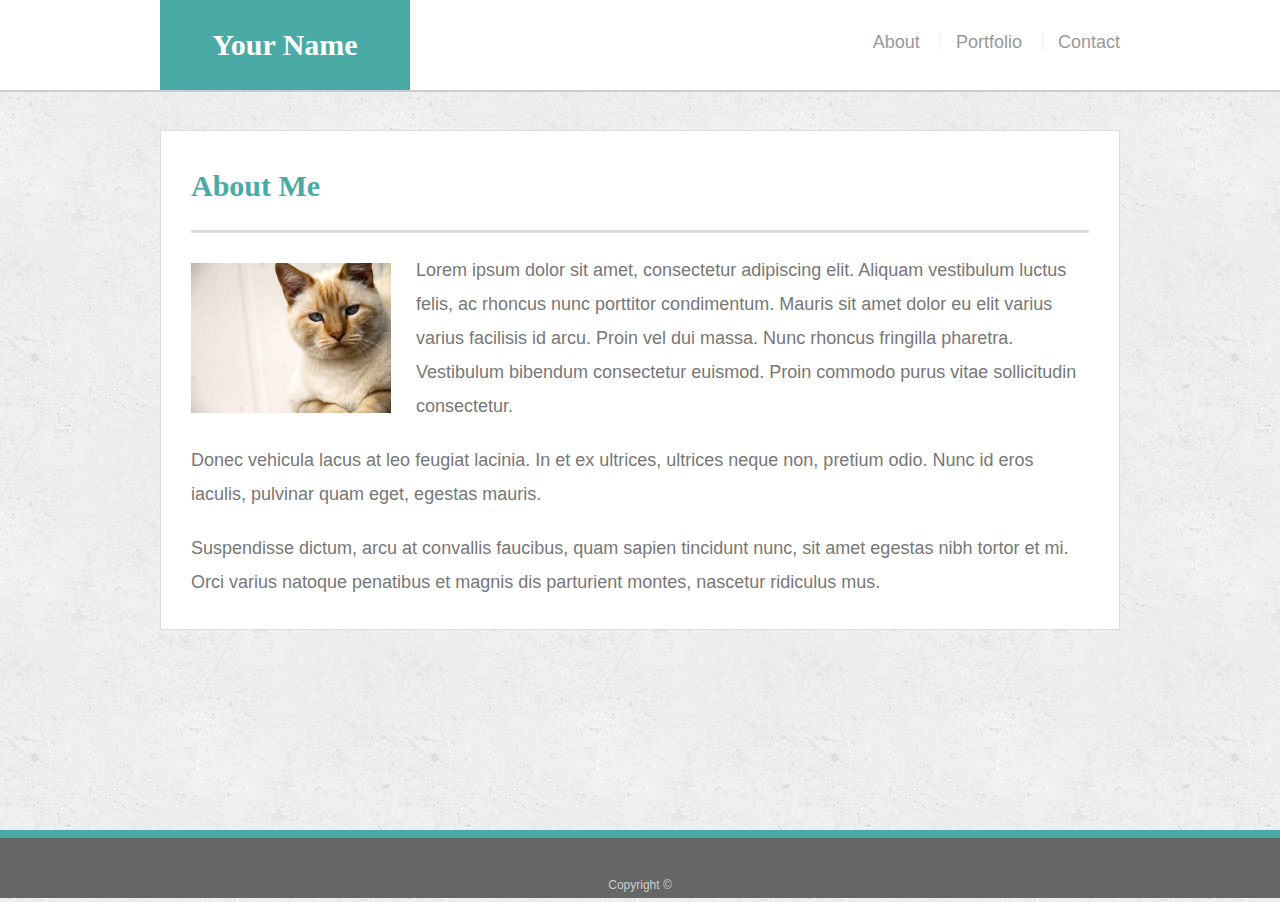
<file: index.html>
<!doctype html>
<html lang="en-us">

<head>
  <meta charset="UTF-8">
  <meta name="viewport" content="width=device-width, initial-scale=1">
  
  <title>About | Your Name</title>
  <link rel="stylesheet" type="text/css" href="assets/css/reset.css">
  <link rel="stylesheet" type="text/css" href="assets/css/style.css">
</head>

<body>

  <header id="masthead">
    <div class="container">
      <a href="index.html" id="logo">Your Name</a>
      <nav>
        <a href="index.html">About</a>
        <a href="portfolio.html">Portfolio</a>
        <a href="contact.html">Contact</a>
      </nav>
    </div>
  </header>

  <div id="main-container" class="container">
    <section class="main-section">
      <h1>About Me</h1>

      <img src="assets/images/cat.jpg" class="auth-image" alt="Your Name">

      <p>Lorem ipsum dolor sit amet, consectetur adipiscing elit. Aliquam vestibulum luctus felis, ac rhoncus nunc porttitor condimentum. Mauris sit amet dolor eu elit varius varius facilisis id arcu. Proin vel dui massa. Nunc rhoncus fringilla pharetra. Vestibulum bibendum consectetur euismod. Proin commodo purus vitae sollicitudin consectetur.</p>

      <p>Donec vehicula lacus at leo feugiat lacinia. In et ex ultrices, ultrices neque non, pretium odio. Nunc id eros iaculis, pulvinar quam eget, egestas mauris.</p>

      <p>Suspendisse dictum, arcu at convallis faucibus, quam sapien tincidunt nunc, sit amet egestas nibh tortor et mi. Orci varius natoque penatibus et magnis dis parturient montes, nascetur ridiculus mus.</p>

    </section>

  </div>

  <footer>
    <div class="container">
      Copyright &copy; 
    </div>
  </footer>
</body>

</html>
</file>
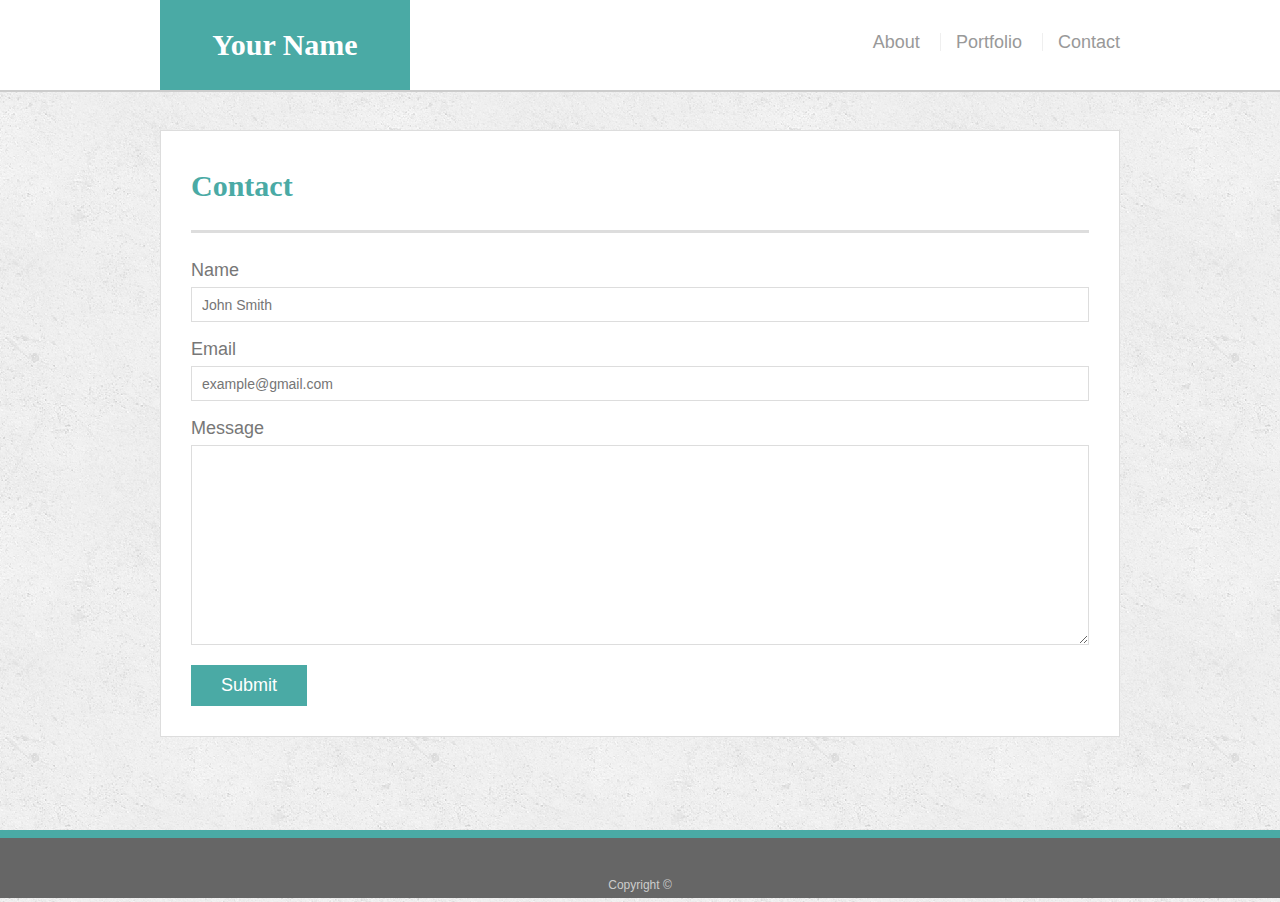
<file: contact.html>
<!doctype html>
<html lang="en-us">

<head>
  <meta charset="UTF-8">
  <meta name="viewport" content="width=device-width, initial-scale=1">
  
  <title>Contact | Your Name</title>
  <link rel="stylesheet" type="text/css" href="assets/css/reset.css">
  <link rel="stylesheet" type="text/css" href="assets/css/style.css">
</head>

<body>

  <header id="masthead">
    <div class="container">
      <a href="index.html" id="logo">Your Name</a>
      <nav>
        <a href="index.html">About</a>
        <a href="portfolio.html">Portfolio</a>
        <a href="contact.html">Contact</a>
      </nav>
    </div>
  </header>

  <div id="main-container" class="container">
    <section class="main-section">
      <h1>Contact</h1>

      <form id="contact-form">
        <ul>
          <li>
            <label for="name">Name</label>
            <input type="text" id="name" name="name" placeholder="John Smith" required="required">
          </li>
          <li>
            <label for="email">Email</label>
            <input type="email" id="email" name="email" placeholder="example@gmail.com" required="required">
          </li>
          <li>
            <label for="message">Message</label>
            <textarea id="message" name="message" required="required"></textarea>
          </li>
        </ul>
        <input type="submit">
      </form>

    </section>

  </div>

  <footer>
    <div class="container">
      Copyright &copy; 
    </div>
  </footer>
</body>

</html>
</file>
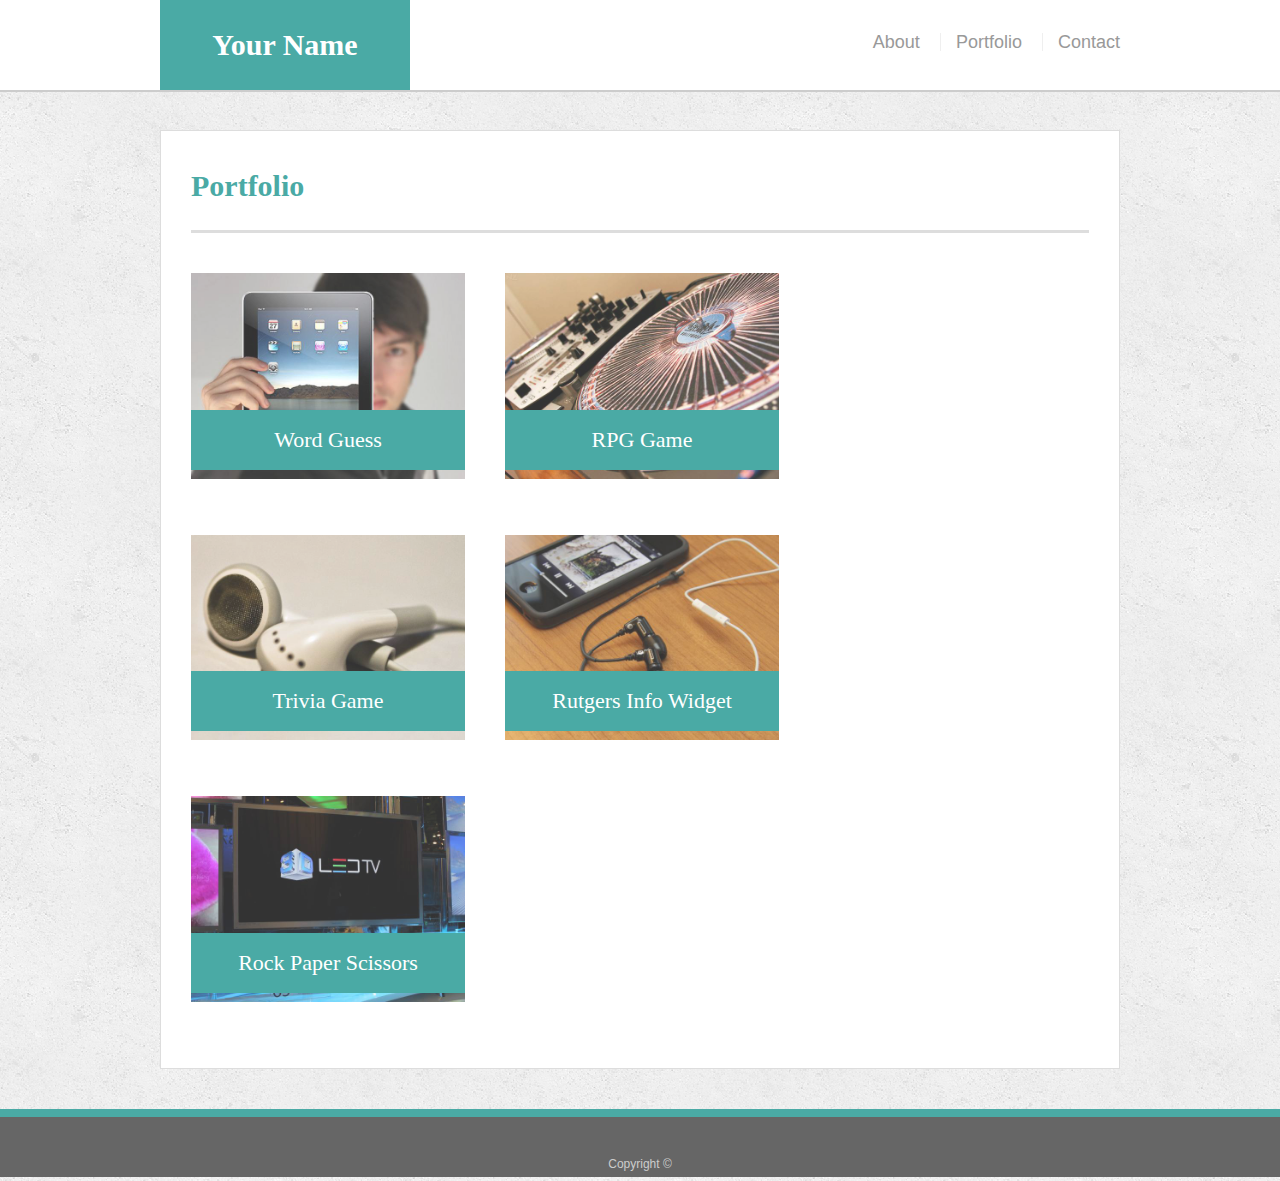
<file: portfolio.html>
<!doctype html>
<html lang="en-us">

<head>
  <meta charset="UTF-8">
  <meta name="viewport" content="width=device-width, initial-scale=1">
  <title>Portfolio | Your Name</title>
  <link rel="stylesheet" type="text/css" href="assets/css/reset.css">
  <link rel="stylesheet" type="text/css" href="assets/css/style.css">
  
</head>

<body>

  <header id="masthead">
    <div class="container">
      <a href="index.html" id="logo">Your Name</a>
      <nav>
        <a href="index.html">About</a>
        <a href="portfolio.html">Portfolio</a>
        <a href="contact.html">Contact</a>
      </nav>
    </div>
  </header>

  <div id="main-container" class="container">
    <section class="main-section">
      <h1>Portfolio</h1>

      <div class="work">
        <img src="assets/images/technics-q-c-640-480-1.jpg" alt="Word Guess">
        
        <h3>Word Guess</h3>
      </div>
      <div class="work">
        <img src="assets/images/technics-q-c-640-480-2.jpg" alt="RPG Game">

        <h3>RPG Game</h3>
      </div>
      <div class="work">
        <img src="assets/images/technics-q-c-640-480-5.jpg" alt="Trivia Game">

        <h3>Trivia Game</h3>
      </div>
      <div class="work">
        <img src="assets/images/technics-q-c-640-480-7.jpg" alt="Rutgers Info Widget">

        <h3>Rutgers Info Widget</h3>
      </div>
      <div class="work">
        <img src="assets/images/technics-q-c-640-480-9.jpg" alt="Rock Paper Scissors">

        <h3>Rock Paper Scissors</h3>
      </div>

    </section>

  </div>

  <footer>
    <div class="container">
      Copyright &copy; 
    </div>
  </footer>
</body>

</html>
</file>
<file: assets/css/style.css>
body {
    font-family: Arial, "Helvetica Neue", Helvetica, sans-serif;
    font-size: 18px;
    line-height: 34px;
    color: #777;
    background: url("../images/concrete_seamless.png");
  }
  
  * {
    box-sizing: border-box;
  }
  
  /* general */
  
  .container {
    width: 100%;
    max-width: 960px;
    margin: 0 auto;
    clear: both;
  }
  
  h1,
  h2,
  h3,
  p {
    margin-bottom: 20px;
  }
  
  p:last-child {
    margin-bottom: 0;
  }
  
  h1,
  h2,
  h3 {
    font-family: Georgia, Times, "Times New Roman", serif;
    font-weight: 700;
    color: #4aaaa5;
  }
  
  h1 {
    padding-bottom: 20px;
    font-size: 30px;
    line-height: 49px;
    border-bottom: 3px solid #ddd;
  }
  
  h2,
  h3 {
    font-size: 22px;
  }
  
  /* header */
  
  #masthead {
    position: fixed;
    z-index: 99;
    width: 100%;
    margin: 0 0 30px;
    overflow: auto;
    color: #fff;
    background: #fff;
    border-bottom: 2px solid #ccc;
  }
  
  #logo {
    float: left;
    width: 250px;
    height: 90px;
    font-family: Georgia, Times, "Times New Roman", serif;
    font-size: 30px;
    font-weight: 700;
    line-height: 90px;
    color: #fff;
    text-align: center;
    text-decoration: none;
    background: #4aaaa5;
  }
  
  nav {
    float: right;
    margin-top: 25px;
  }
  
  nav a {
    display: inline-block;
    padding-left: 15px;
    margin-left: 15px;
    line-height: 18px;
    color: #999;
    text-decoration: none;
    border-left: 1px solid #efefef;
  }
  
  nav a:first-child {
    border-left: 0 none;
  }
  
  /* footer */
  
  footer {
    padding: 30px 0;
    clear: both;
    font-size: 12px;
    color: #fff;
    color: #ccc;
    text-align: center;
    background: #666;
    border-top: 8px solid #4aaaa5;
    height: 50px;
  }
  
  h3, h2 {
    padding-bottom: 20px;
    margin-bottom: 15px;
    line-height: 22px;
    border-bottom: 2px solid #eee;
  }
  
  /* main */
  
  #main-container {
    padding-top: 130px;
    min-height: calc(100vh - 70px);
  }
  
  .main-section {
    float: left;
    width: 100%;
    max-width: 960px;
    padding: 30px;
    margin: 0 0 40px;
    background: #fff;
    border: 1px solid #ddd;
  }
  
  /* portfolio page */
  
  .work {
    position: relative;
    float: left;
    width: 274px;
    margin: 20px 0 25px;
    overflow: auto;
  }
  
  .work:nth-child(even) {
    margin-right: 40px;
  }
  
  .work img {
    width: 100%;
    border: 0 none;
    opacity: 0.8;
  }
  
  .work h3 {
    position: absolute;
    bottom: 20px;
    width: 100%;
    padding: 15px;
    margin-bottom: 0;
    font-weight: 300;
    line-height: 30px;
    color: #fff;
    text-align: center;
    background: #4aaaa5;
    border-bottom: 0;
  }
  
  .auth-image {
    float: left;
    width: 200px;
    height: auto;
    margin-top: 10px;
    margin-right: 25px;
  }
  
  /* contact page */
  
  #contact-form ul {
    margin-bottom: 20px;
  }
  
  #contact-form li {
    margin-bottom: 10px;
  }
  
  label,
  input[type=text],
  input[type=email],
  textarea {
    display: block;
    width: 100%;
  }
  
  input[type=text],
  input[type=email],
  textarea {
    height: 35px;
    padding: 0 10px;
    font-size: 14px;
    border: 1px solid #ddd;
  }
  
  textarea {
    height: 200px;
  }
  
  input[type=submit] {
    padding: 10px 30px;
    font-size: 18px;
    color: #fff;
    cursor: pointer;
    background: #4aaaa5;
    border: 0 none;
  }
  
  @media(max-width:640px){
    #masterhead {
      position: static;
      display: inline-block;
    }
    #logo{
     width: 100%;
    
    }
    nav{
      width: 100%;
      padding-left: 180px;
    
    
    }
    .main-container{
      width: 100%;
      margin-bottom: 10px;
    }
    .main-section{
      margin-left: 15px;
      margin-right: 15px;
      margin-top: 10px;
      width: 95%; 
    }
    .auth-image{
      width: 100%;
    }
    .work{
      width: 95%;
      margin-left: 15px;
  
    }
    .container{
      margin-bottom: 10px;
    }
  
    }
    
      
  
  
  @media (min-width: 641px) and (max-width: 768px){
   
  #masterhead{
    width: 100%;
  }
  nav{
    float: right;
    width:65%;
    padding-left: 180px;
  }
  #logo{
    width:25%;
    margin-left: 20px;
  }
  .main-section{
    margin-left: 30px;
    width: 90%;
  
  }
  
  }
  
  
  
  @media (min-width:769px) and (max-width: 980px){
    .container{
      width: 100%;
    }
    #masterhead{
      width:100%;
    }
    nav{
      float: right;
      width: 65%;
      padding-left: 30%;
  
    }
    #logo{
      width: 25%;
      margin-left: 10px;
    }
    .main-section{
      width: 55%;
      margin-left: 35px;
    }
</file>
